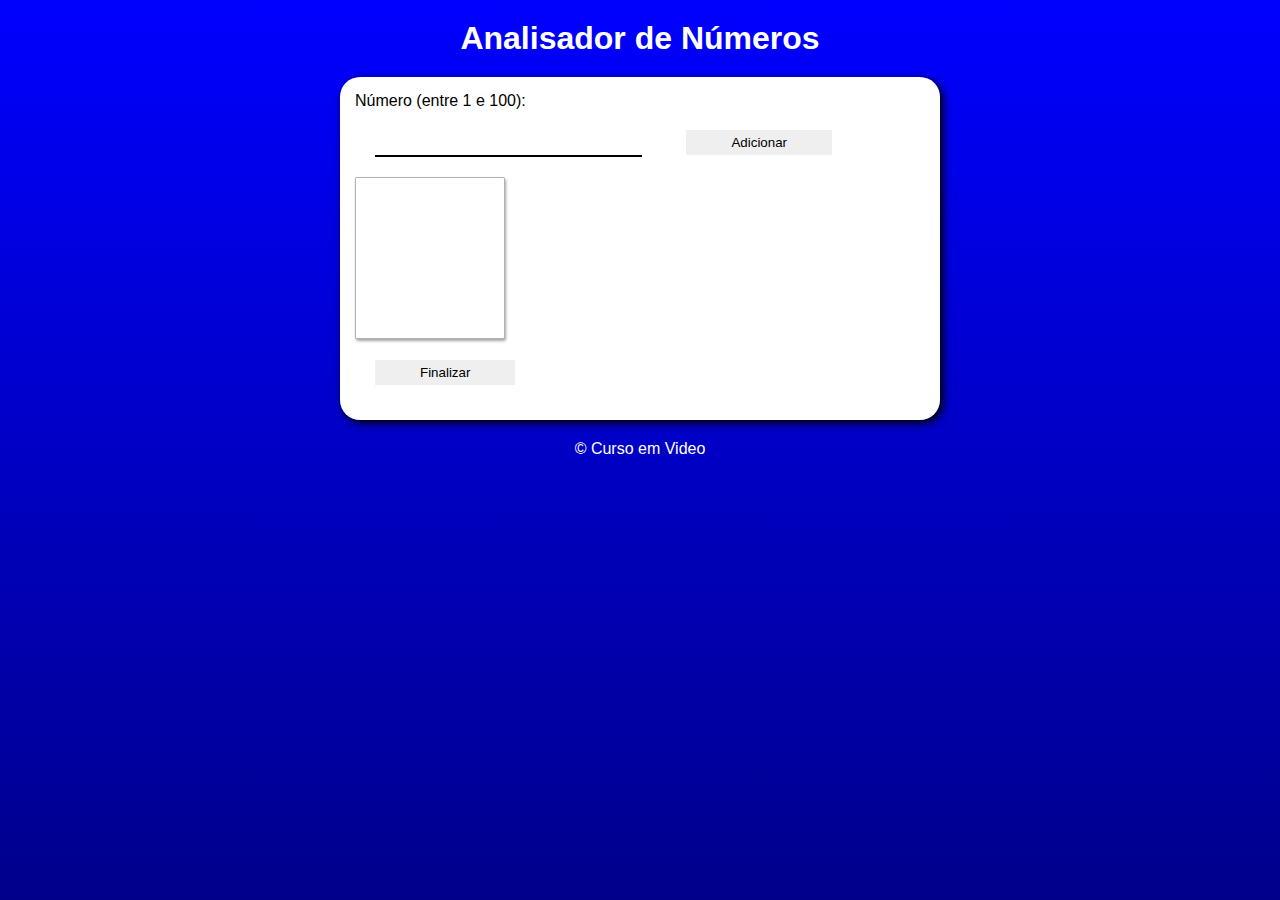
<file: Aula 16ex/ex18/index.html>
<!DOCTYPE html>
<html lang="pt-br">
<head>
  <meta charset="UTF-8">
  <meta name="viewport" content="width=device-width, initial-scale=1.0">
  <title>Document</title>
  <link rel="stylesheet" href="style.css">
</head>
<body>
  <header>
    <h1>Analisador de Números</h1>
  </header>
  <section>
    <div>
      <p>Número (entre 1 e 100):</p>
      <input type="number" name="num" id="num">
      <input type="button" value="Adicionar" onclick="adicionar()">
      <select name="lista" id="lista" size="10"></select><br>
      <input type="button" value="Finalizar" onclick="finalizar()">
      <div id="res">

      </div>
    </div>
  </section>
  <footer>
    <p>&copy Curso em Video</p>
  </footer>
  <script src="script.js"></script>
</body>
</html>
</file>
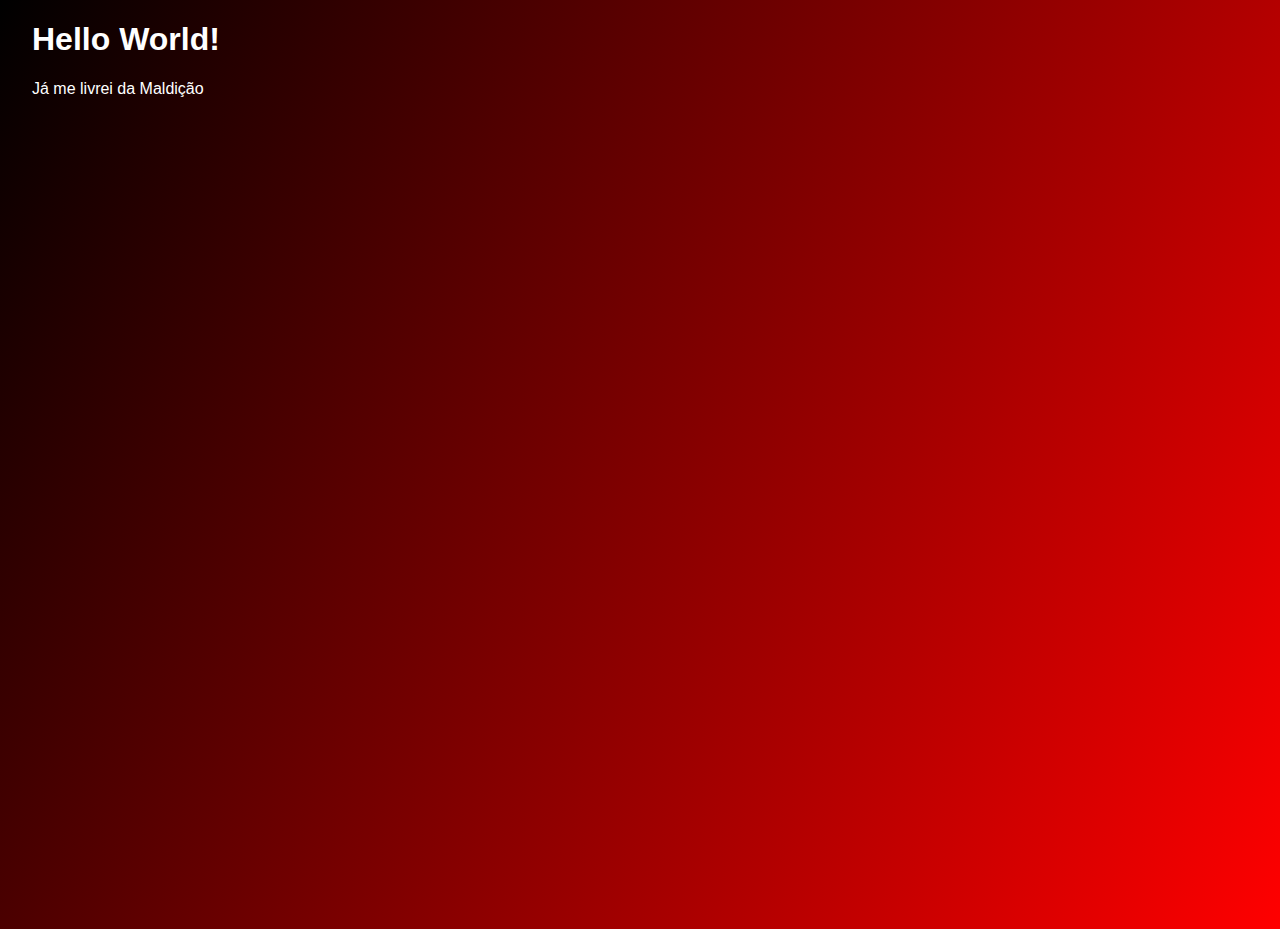
<file: Aula 04/ex001.html>
<!DOCTYPE html>
<html lang="pt-br">
<head>
    <meta charset="UTF-8">
    <meta name="viewport" content="width=device-width, initial-scale=1.0">
    <title>Meu Primeiro Programa</title>
    <style>
        body{
            background: linear-gradient(120deg, black 0%, red 100%);
            background-repeat: no-repeat;
            height: 100vh;
            color: white;
            font-family: Arial, Helvetica, sans-serif;
            margin-left: 2.0em;
        }
    </style>
</head>
<body>
    <h1>Hello World!</h1>
    <p>Já me livrei da Maldição</p>
    <script>
        alert('Minha Primer')
    </script>
</body>
</html>
</file>
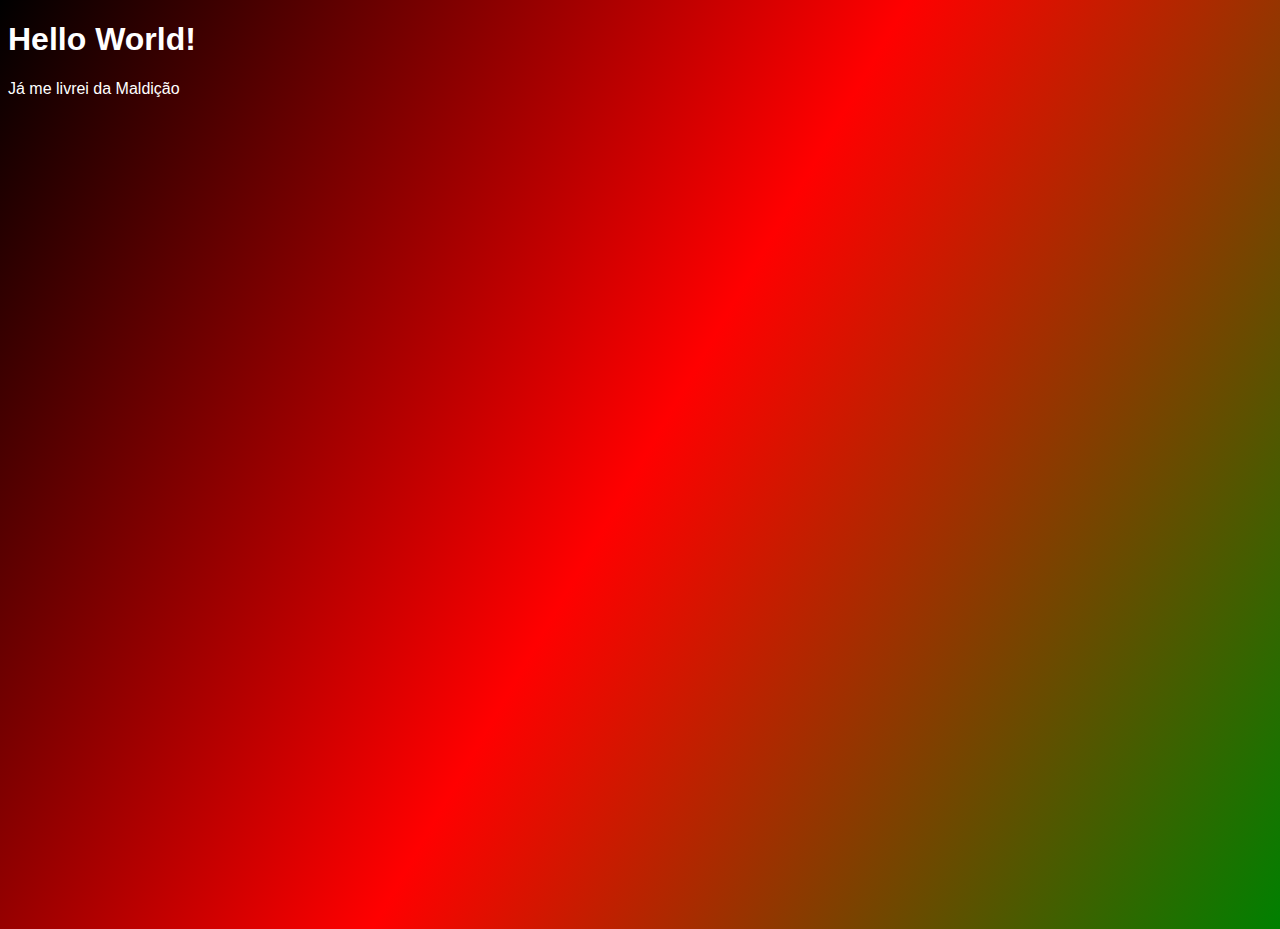
<file: Aula 06/ex002.html>
<!DOCTYPE html>
<html lang="pt-br">
<head>
    <meta charset="UTF-8">
    <meta name="viewport" content="width=device-width, initial-scale=1.0">
    <title>Meu Primeiro Programa</title>
    <style>
        body{
            background: linear-gradient(120deg, black 0%, red 50%, green 100%);
            background-size: cover;
            background-repeat: no-repeat;
            height: 100vh;
            color: white;
            font-family: Arial, Helvetica, sans-serif;
        }
    </style>
</head>
<body>
    <h1>Hello World!</h1>
    <p>Já me livrei da Maldição</p>
    <script>
        let nome = prompt('Qual o seu nome?');
        alert(`Olá ${nome}`);//Concatenação
    </script>
</body>
</html>
</file>
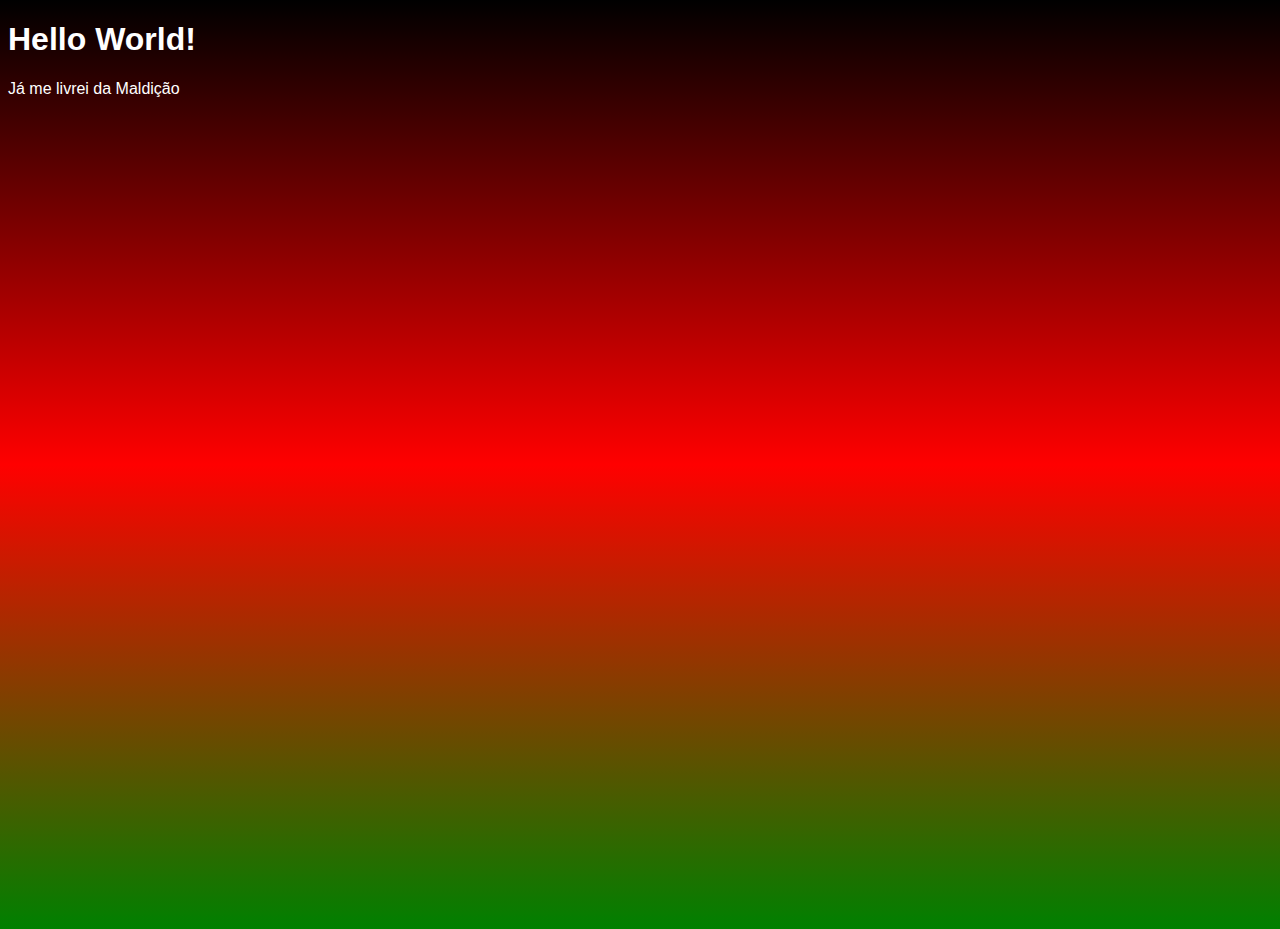
<file: Aula 06/ex003.html>
<!DOCTYPE html>
<html lang="pt-br">
<head>
    <meta charset="UTF-8">
    <meta name="viewport" content="width=device-width, initial-scale=1.0">
    <title>Meu Primeiro Programa</title>
    <style>
        body{
            background: linear-gradient(to bottom, black 0%, red 50%, green 100%);
            background-size: cover;
            background-repeat: no-repeat;
            height: 100vh;
            color: white;
            font-family: Arial, Helvetica, sans-serif;
        }
    </style>
</head>
<body>
    <h1>Hello World!</h1>
    <p>Já me livrei da Maldição</p>
    <script>
        let num1 = Number.parseInt(prompt('Digite um Número'));//Number irá transformar o Item digitado em Número
        let num2 = Number(prompt('Digite outro Número'));//o "prompt" retorna uma String
        let res = num1 + num2
        alert (`A Soma entre ${num1} e ${num2} é igual a ${res}`);
        //res.toString() ou String(res), Ambos Convertem para String
        // Number + Number para Adição
        // String = String para Cncatenação
    </script>
</body>
</html>
</file>
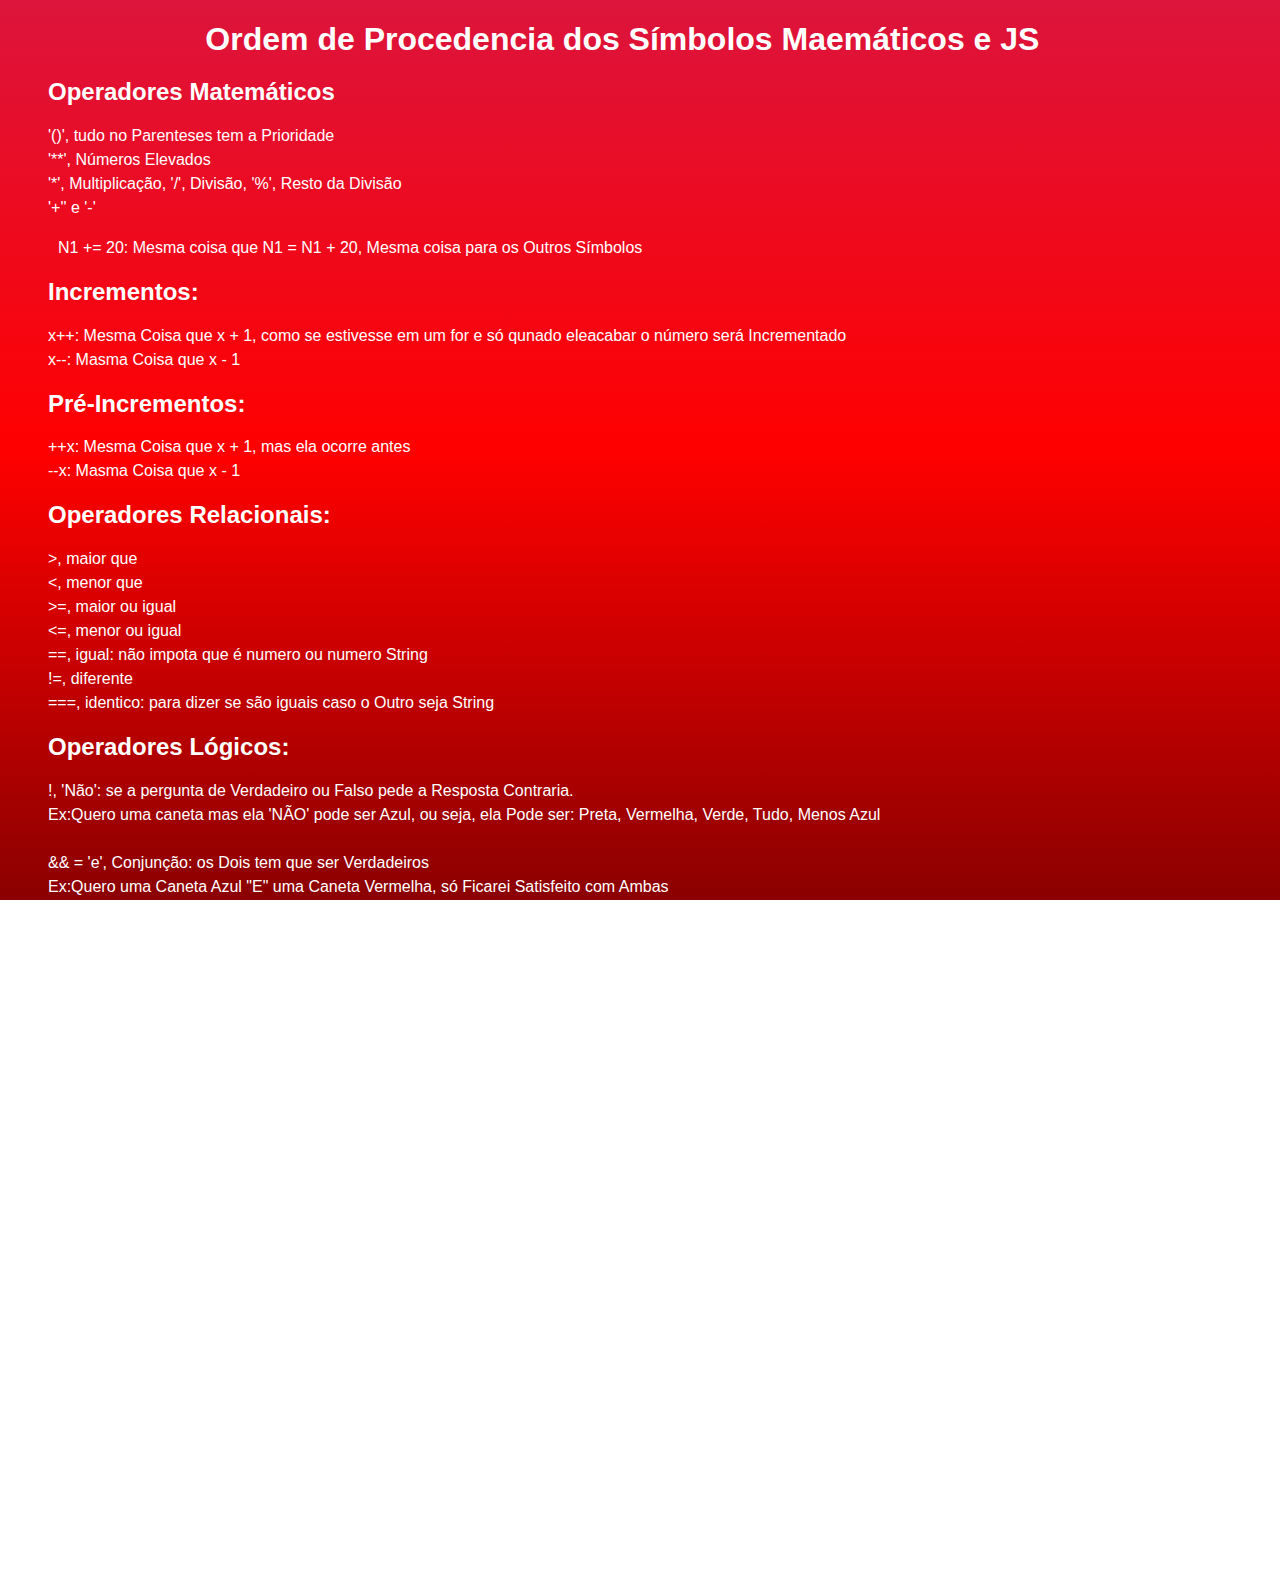
<file: Aula 06/operadoresmatematicos.html>
<!DOCTYPE html>
<html lang="pt-br">
  <head>
    <meta charset="UTF-8" />
    <meta name="viewport" content="width=device-width, initial-scale=1.0" />
    <title>Document</title>
    <style>
      body {
        font-family: Arial, Helvetica, sans-serif;
        background: linear-gradient(180deg, crimson 0%, red 50%, darkred 100%);
        background-repeat: no-repeat;
        background-attachment: fixed;
        color: white;
        height: 100vh;
        width: 96vw;

      }
      .tabela{
        overflow-x: scroll
      }
      h1 {
        text-align: center;
      }
      p {
        margin-left: 10px;
      }
      ol,
      ul {
        list-style: none;
        line-height: 1.5em;
      }
      table {
        border-collapse: collapse;
        margin: auto;
        margin-top: 40px;
        padding: 1.5em;
      }
      th,
      td {
        border: 1px solid white;
        font-weight: bold;
        text-align: center;
        font-size: 18px;
        padding: 20px;
      }
      strong{
        font-size: 1.3em;
      }
    </style>
  </head>
  <body>
    <h1>Ordem de Procedencia dos Símbolos Maemáticos e JS</h1>
    
    <ol>
      <h2>Operadores Matemáticos</h2>
      <li>'()', tudo no Parenteses tem a Prioridade</li>
      <li>'**', Números Elevados</li>
      <li>'*', Multiplicação, '/', Divisão, '%', Resto da Divisão</li>
      <li>'+'' e '-'</li>
      <p>
        N1 += 20: Mesma coisa que N1 = N1 + 20, Mesma coisa para os Outros
        Símbolos
      </p>
    </ol>
    </p>

    <ul>
      <h2>Incrementos:</h2>
      <li>
        x++: Mesma Coisa que x + 1, como se estivesse em um for e só qunado
        eleacabar o número será Incrementado
      </li>
      <li>x--: Masma Coisa que x - 1</li>
    </ul>

    <ul>
      <h2>Pré-Incrementos:</h2>
      <li>++x: Mesma Coisa que x + 1, mas ela ocorre antes</li>
      <li>--x: Masma Coisa que x - 1</li>
    </ul>

    <ul>
        <h2>Operadores Relacionais:</h2>
        <li>>, maior que</li>
        <li><, menor que</li>
        <li>>=, maior ou igual</li>
        <li><=, menor ou igual</li>
        <li>==, igual: não impota que é numero ou numero String</li>
        <li>!=, diferente</li>
        <li>===, identico: para dizer se são iguais caso o Outro seja String</li>

    </ul>

    <ul>
        <h2>Operadores Lógicos:</h2>
        <li>!, 'Não': se a pergunta de Verdadeiro ou Falso pede a Resposta Contraria.</br>
            Ex:Quero uma caneta mas ela 'NÃO' pode ser Azul, ou seja, ela Pode ser: Preta, Vermelha, Verde, Tudo, Menos Azul</br></br>
        </li>

        <li>&& = 'e', Conjunção: os Dois tem que ser Verdadeiros</br>Ex:Quero uma Caneta Azul "E" uma Caneta Vermelha, só Ficarei Satisfeito com Ambas</br></br></li>

        <li>|| = 'ou', Disjunção: Qualquer um satisfaz a Pergunta. Ex:</br> Quero uma Caneta Azul "OU" uma Caneta Vermelha, com os Dois Estarei Satisfeito</li>
    </ul>
    <ul>
        <h2>Operador Ternário</h2>
        <li>
            ? e :, Ambos na Mesma Linha.</br>Teste ? <strong>True</strong> : <strong>False</strong></br>
            média >= 7? <strong>"Aprovado"</strong>:<strong>"Reprovado"</strong>
        </li>
    </ul>
    <div class="tabela">
        <table>
          <thead>
            <tr>
                <th>Ordem de Precedência dos Operadores</th>
                <th colspan="3">1º</th>
                <th></th>
                <th></th>
                <th colspan="2">2º</th>
                <th>3º do Primeiro ao Último</th>
            </tr>
            <tr>
              <th>Prioridade</th>
              <th colspan="3" scope="colgroup">Simbolos Matemáticos</th>
              <th>Incrementos</th>
              <th>Pré-Incrementos</th>
              <th colspan="2">Operadores Relacionais</th>
              <th>Operadores Lógicos</th>
            </tr>
          </thead>
          <tbody>
            <tr>
            <td>1º</td>
              <td colspan="3">()</td>
              <td>x++</td>
              <td>++x</td>
              <td>></td>
              <td><</td>
              <td>!</td>
            </tr>
            <tr>
                <td>2º</td>
              <td colspan="3">**</td>
              <td>x--</td>
              <td>--x</td>
              <td>>=</td>
              <td><=</td>
              <td>&&</td>
            </tr>
            <tr>
                <td>3º</td>
              <td>*</td>
              <td>/</td>
              <td>%</td>
              <td></td>
              <td></td>
              <td>==</td>
              <td></td>
              <td>||</td>
            </tr>
            <tr>
                <td>4º</td>
              <td colspan="2">+</td>
              <td colspan="">-</td>
              <td></td>
              <td></td>
              <td>!</td>
              <td></td>
              <td></td>
            </tr>
          </tbody>
        </table>
    </div>
  </body>
</html>
</file>
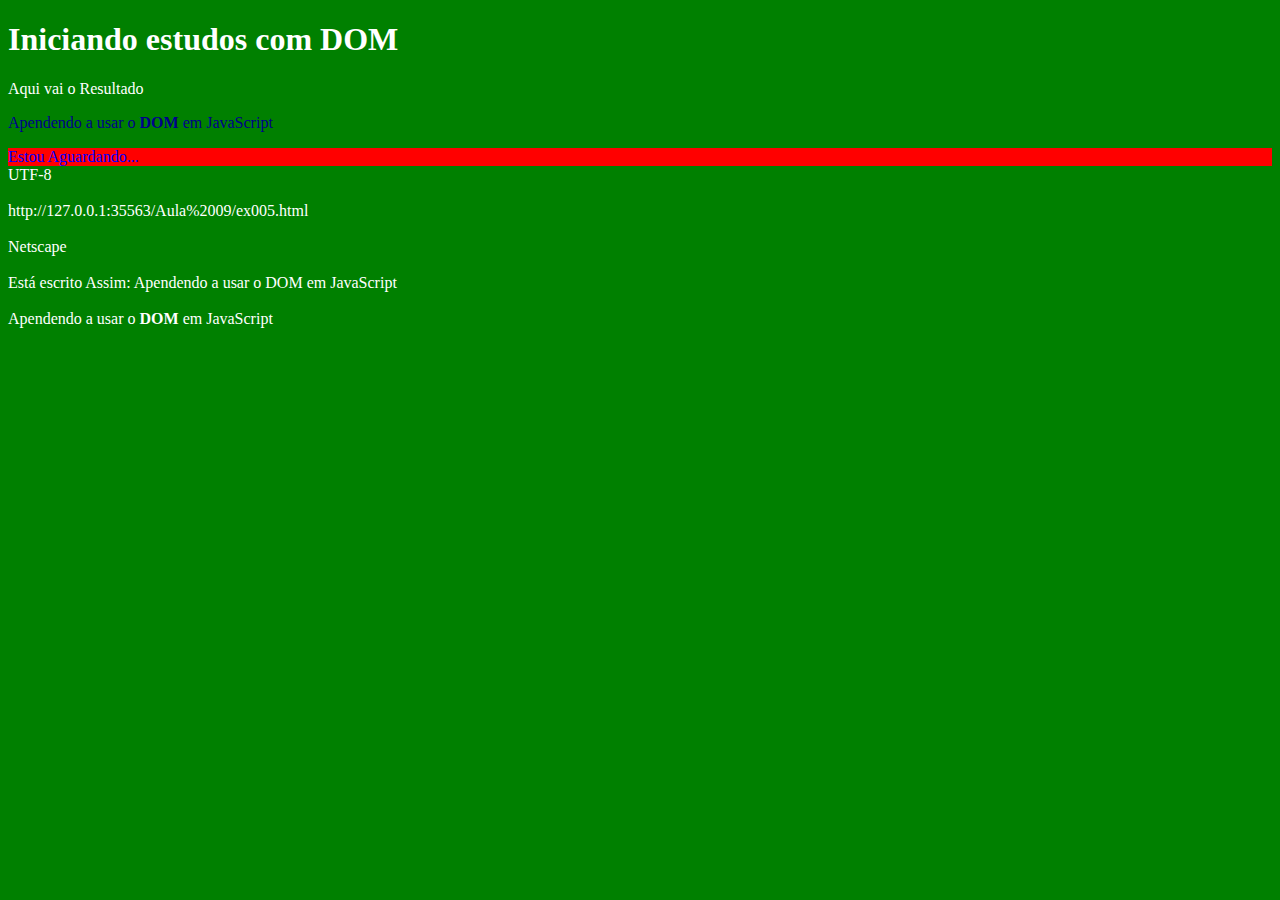
<file: Aula 09/ex005.html>
<!DOCTYPE html>
<html lang="pt-br">
<head>
  <meta charset="UTF-8">
  <meta name="viewport" content="width=device-width, initial-scale=1.0">
  <title>Primeiros Passos com DOM</title>
  <style>
    body{
      background-color: rgba(0, 0, 165, 0.875);
      color: white;
    }
  </style>
</head>
<body>
  <h1>Iniciando estudos com DOM</h1>
  <p>Aqui vai o Resultado</p>
  <p>Apendendo a usar o <strong>DOM</strong> em JavaScript</p>
  <div id="msg">
    <p>Clique em mim</br></p>
  </div>
  <script>
    document.write(`${document.charset}</br></br>`);

    document.write(`${document.URL}</br></br>`);//URL que está Usando

    document.write(`${navigator.appName}</br></br>`);//Como o Navegador está se Comportando

    const p1 = document.getElementsByTagName('p')[1];//0 para Parágrafo 1, 1 para o parágrafo 2, etc.

    document.write(`Está escrito Assim: ${p1.innerText}</br></br>`);

    document.write(`${p1.innerHTML}`)//innerHTML pega texto com Formatação. innerText pega somente o Texto Puro

    let d = document.getElementById('msg')
    d.style.background='red'
    d.innerText = 'Estou Aguardando...'
    document.getElementById('msg').innerText = 'Estou Aguardando...'//Versão Alternativa caso precise usar uma vez só

    const y = document.querySelector('div#msg')
    y.style.color='blue'

    document.body.style.backgroundColor='green';
    p1.style.color='darkblue';
    </script>
</body>
</html>
</file>
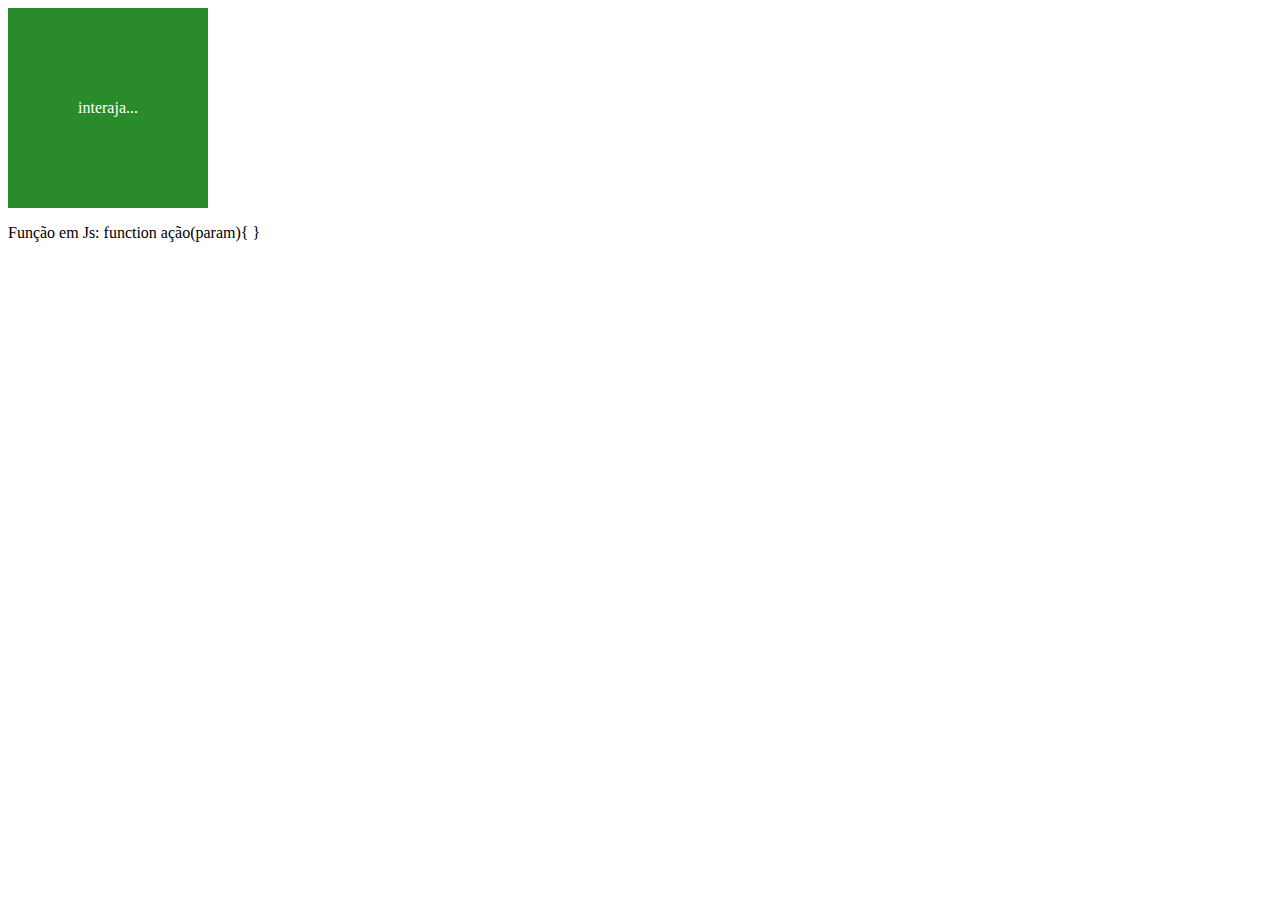
<file: Aula 10/ex006.html>
<!DOCTYPE html>
<html lang="pt-br">
<head>
  <meta charset="UTF-8">
  <meta name="viewport" content="width=device-width, initial-scale=1.0">
  <title>Eventos DOM</title>
  <style>
    div#area{
      background-color: rgb(42, 139, 42);
      color: white;
      height: 200px;
      width: 200px;
      text-align: center;
      line-height: 200px;
    }
  </style>
</head>
<body>
  <div id="area" onclick="clicar()" onmousedown="sair()" onmouseout="sair()">
    interaja...
  </div>
  <p>
    Função em Js:
    function ação(param){

    }
  </p>
  <script>
    let a = getElementById('area')//Funciona para todas as Funções

    a.addEventListener('click', clicar)//esses três podem ir no local do HTML
    a.addEventListener('mouseenter', entrar)
    a.addEventListener('mouseout', sair)

    //mouseenter: para quando o mouse entrar no local
    function entrar(){
      a.innerText = 'Entrou!'
    }

    //mousemove: para quando o mouse mover dentro do local

    //mousedown: para quando clicar com o mouse

    //mouseup: quando soltar o click do botão

    //click: apertar e soltar
    function clicar(){
      a.innerText = 'Clicou!'
      a.style.backgroundColor = 'crimson'
    }

    //mouseout: quando o mouse sair do local
    function sair(){
      a.innerText = 'Saiu!'
      a.style.backgroundColor = 'green'
    }
  </script>
</body>
</html>
</file>
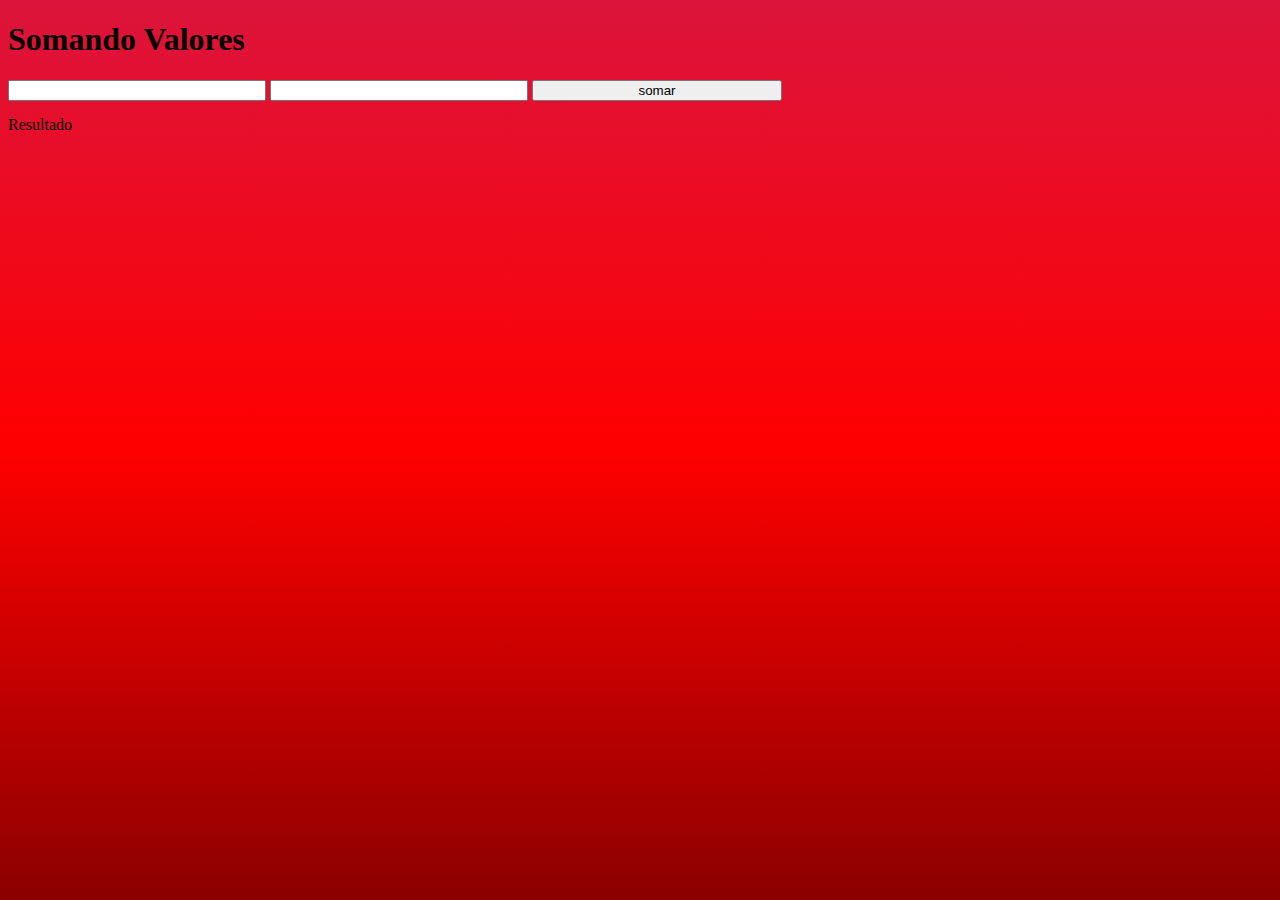
<file: Aula 10/ex007.html>
<!DOCTYPE html>
<html lang="pt-br">
<head>
  <meta charset="UTF-8">
  <meta name="viewport" content="width=device-width, initial-scale=1.0">
  <title>Somando Valores</title>
  <style>
    body{
      background-image: linear-gradient(180deg, crimson, red, darkred);
      background-repeat: no-repeat;
      background-attachment: fixed;
    }
    input{
      font-family: Arial, Helvetica, sans-serif;
      width: 250px;
    }
    #res{
      margin-top: 15px;
    }
  </style>
</head>
<body>
  <h1>Somando Valores</h1>
  <input type="number" name="txtn1" id="txtn1">
  <input type="number" name="txtn2" id="txtn2">
  <input type="button" value="somar" onclick="somar()">
  <div id="res">Resultado</div>
  <script>
    function somar(){
      let tn1 = document.getElementById('txtn1')
      let tn2 = document.getElementById('txtn2')
      let res = document.getElementById('res')
      let n1 = Number(tn1.value)//value pega o Número digitado
      let n2 = Number(tn2.value)
      let s = n1 + n2
      res.innerHTML = `A soma entre os números: ${n1} e ${n2} deu: ${s}` 
    }
  </script>
</body>
</html>
</file>
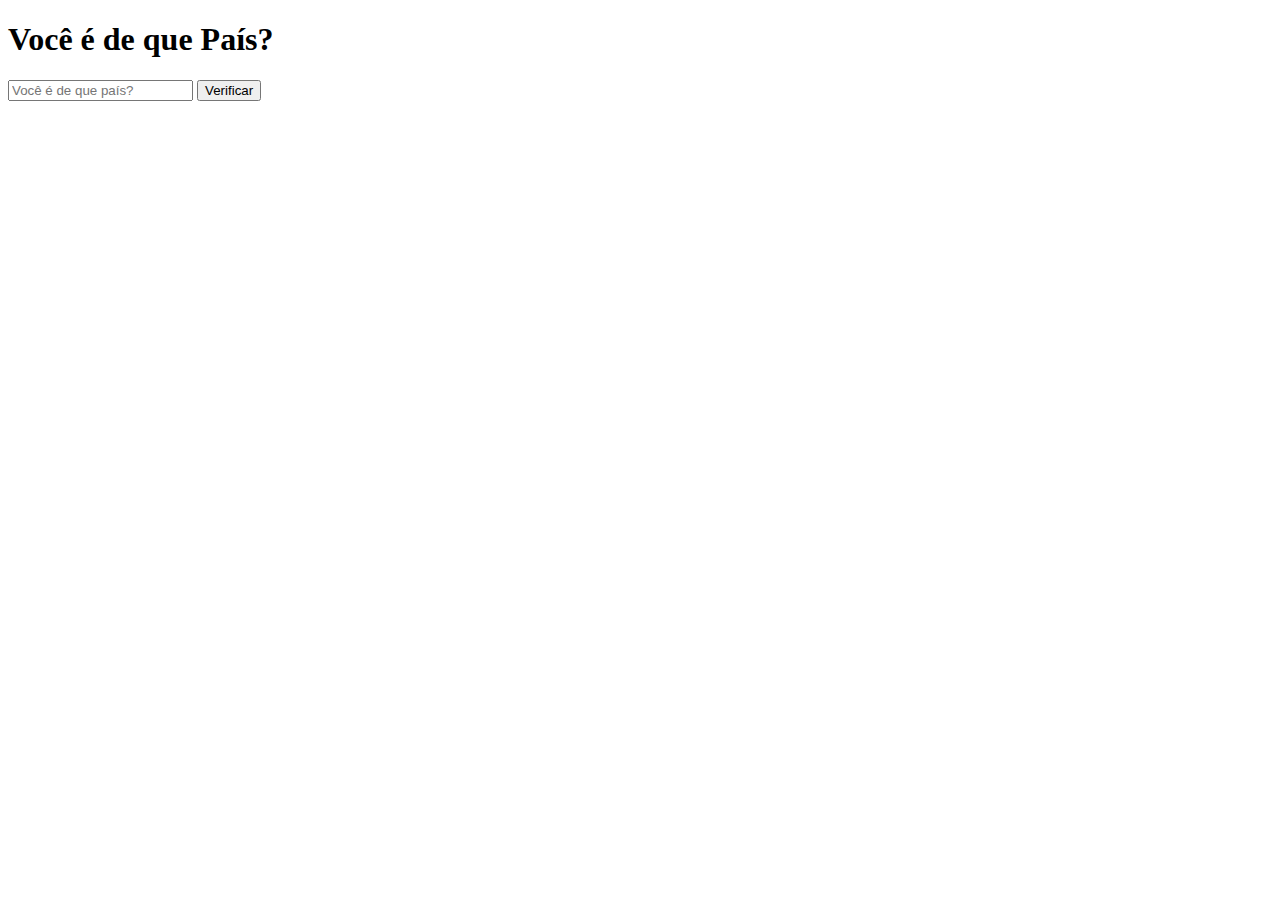
<file: Aula 11/atividade10.html>
<!DOCTYPE html>
<html lang="pt-br">
  <head>
    <meta charset="UTF-8" />
    <meta name="viewport" content="width=device-width, initial-scale=1.0" />
    <title>Document</title>
    <style>
      input{
        margin-bottom: 10px;
      }
    </style>
  </head>
  <body>
    <h1>Você é de que País?</h1>
    <input
      type="text"
      name="local"
      id="local"
      placeholder="Você é de que país?"
    />
    <input type="button" value="Verificar" onclick="verificar()" />
    <div id="res"></div>

    <script>
      function verificar() {
        let pais = document.getElementById("local").value;
        let res = document.getElementById("res");

        //let paisres = pais.charAt(0).toUpperCase() + pais.slice(1);
        res.innerHTML = `Você Mora no/a ${pais.charAt(0).toUpperCase() + pais.slice(1)}<br/>`;

        if (pais == "Brasil") {
          res.innerHTML += `Você é Brasileiro <br/>`;
        } else {
          res.innerHTML += "Você é Estrangeiro";
        }
      }
      //pais.charAt(0).toUpperCase() irá retornar o Caractere do valor (0), ou seja, a primeira letra e o uppercase colocará em letra Maiúscula e irá REMOVELÁ

      //slice(1) vai pegar o resto do texto a partir do Segundo Caractere em diante, se fosse: slice(2), ia ser do Terceiro a Diante

      //na Programação é Contado a Partir do 0
    </script>
  </body>
</html>
</file>
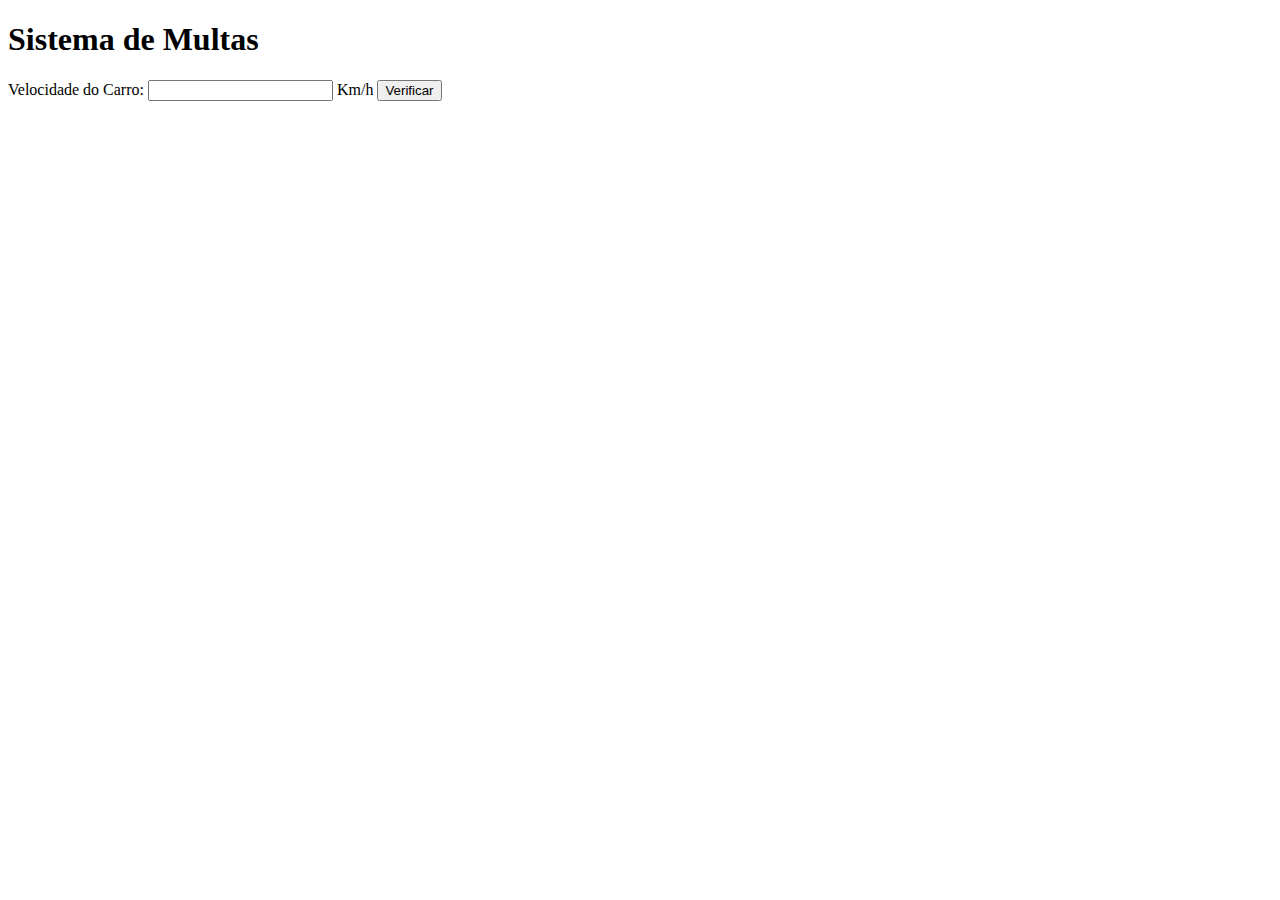
<file: Aula 11/ex010.html>
<!DOCTYPE html>
<html lang="pt-br">
<head>
  <meta charset="UTF-8">
  <meta name="viewport" content="width=device-width, initial-scale=1.0">
  <title>DETRAN</title>
</head>
<body>
  <h1>Sistema de Multas</h1>
  Velocidade do Carro: <input type="number" name="txtvel" id="txtvel"> Km/h
  <input type="button" value="Verificar" onclick="calcular()">
  <div id="res">

  </div>

  <script>
    function calcular() {
      let txtv = document.getElementById('txtvel')
      let res = document.getElementById('res')
      let vel = Number(txtv.value)

      res.innerHTML = `Sua Velocidade é de <strong>${vel} Km/h</strong> <br/>`
      if (vel > 60){
        res.innerHTML += `Você foi <strong>MULTADO </strong>por excesso de Velocidade <br/>`
      }
      res.innerHTML += 'Dirija sempre com cinto de segurança!'
      
    }
  </script>
</body>
</html>
</file>
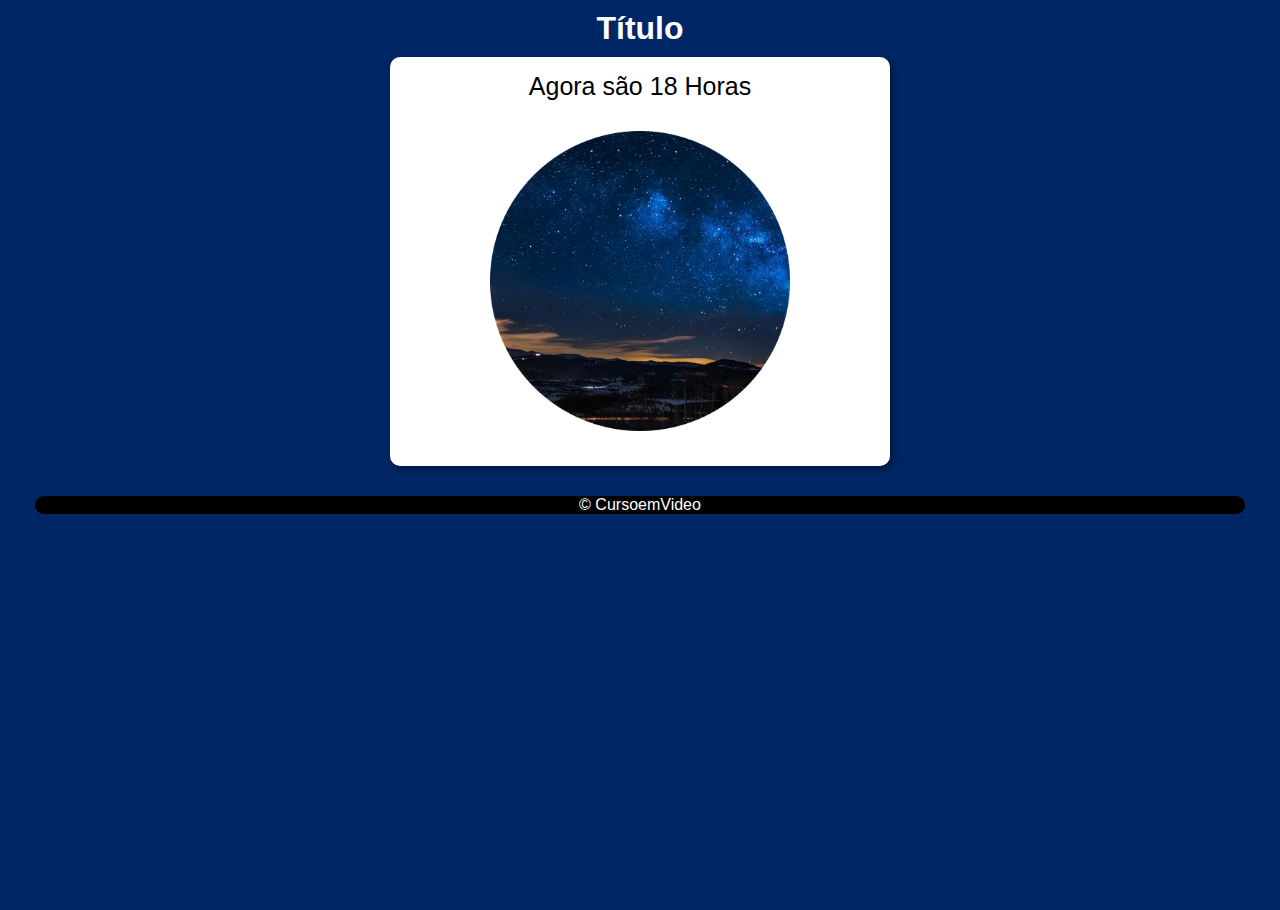
<file: Aula 12ex/exercício14/Modelo.html>
<!DOCTYPE html>
<html lang="pt-br">
<head>
  <meta charset="UTF-8">
  <meta name="viewport" content="width=device-width, initial-scale=1.0">
  <title>Document</title>
  <link rel="stylesheet" href="style.css">
</head>
<body onload="carregar()">
  <header>
    <h1>Título</h1>
  </header>
  <main>
    <section>
      <div id="msg">
        <p>Aqui vai Aparecer a Mensagem...</p>
      </div>
      <div>
        <img src="img/manha.png" alt="foto do amanhecer" id="imagem">
      </div>
    </section>
  </main>
  <footer>
    <p>&copy CursoemVideo</p>
  </footer>
  <script src="script.js"></script>
</body>
</html>
</file>
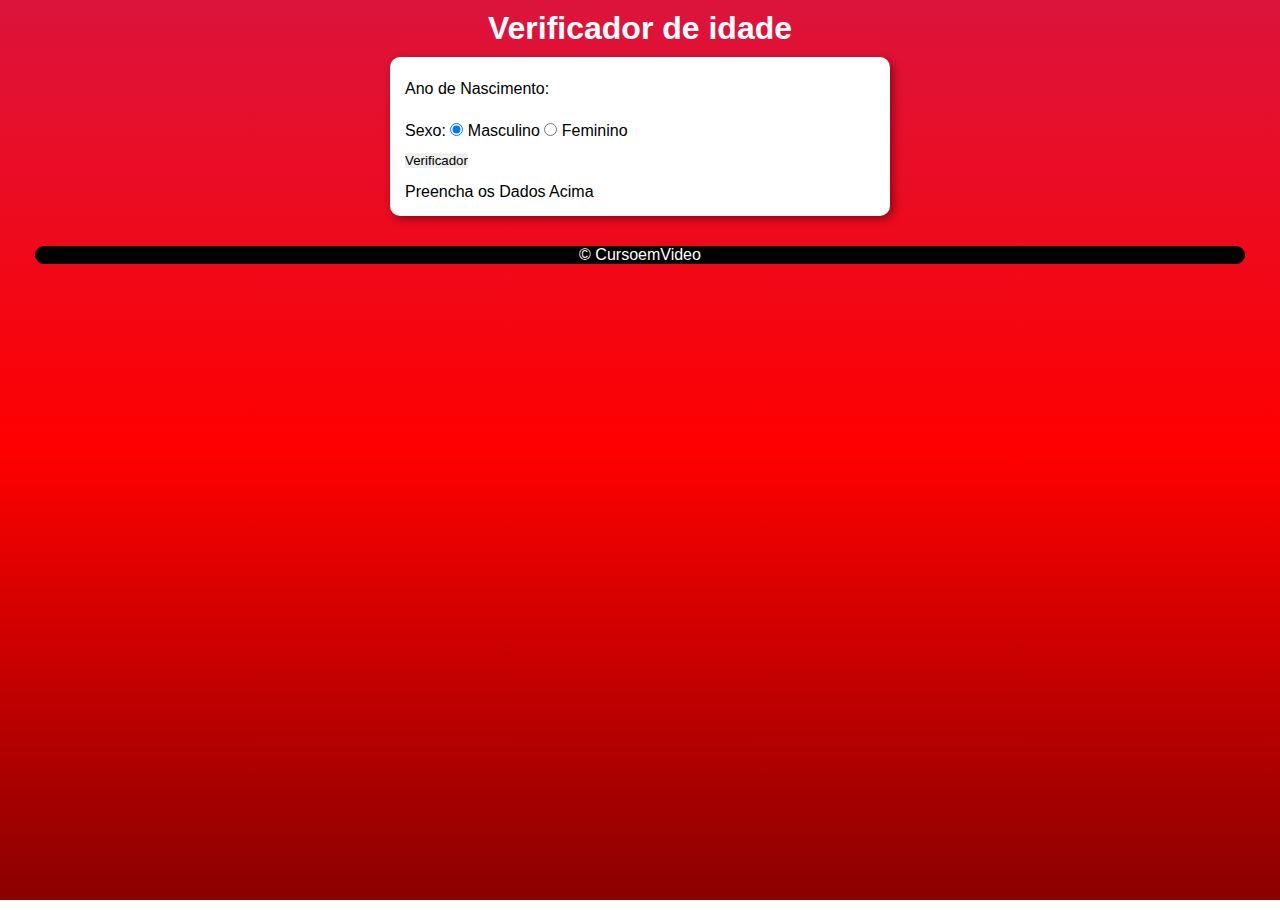
<file: Aula 12ex/exercício15/Modelo.html>
<!DOCTYPE html>
<html lang="pt-br">
<head>
  <meta charset="UTF-8">
  <meta name="viewport" content="width=device-width, initial-scale=1.0">
  <title>Document</title>
  <link rel="stylesheet" href="style.css">
</head>
<body>
  <header>
    <h1>Verificador de idade</h1>
  </header>
  <main>
    <section>
      <div>
        <p>Ano de Nascimento:
          <input type="number" name="txtano" id="txtano" min="0" max="100"><!-- max="colocar o número mínimo para colocar no input", max="Número Máximo"-->
        </p>
        <p>Sexo:
          <input type="radio" name="genero" id="genero" checked>
          <label for="masc">Masculino</label>
          <input type="radio" name="genero" id="genero">
          <label for="fem">Feminino</label>
        </p>
        <p>
          <input type="button" value="Verificador" onclick="verificar()">
        </p>
      </div>
      <div id="res">
        <!--<img src="./img/Garota Adolescente.png" alt="">-->
        <p>Preencha os Dados Acima</p>
      </div>
    </section>
  </main>
  <footer>
    <p>&copy CursoemVideo</p>
  </footer>
  <script src="script.js"></script>
</body>
</html>
</file>
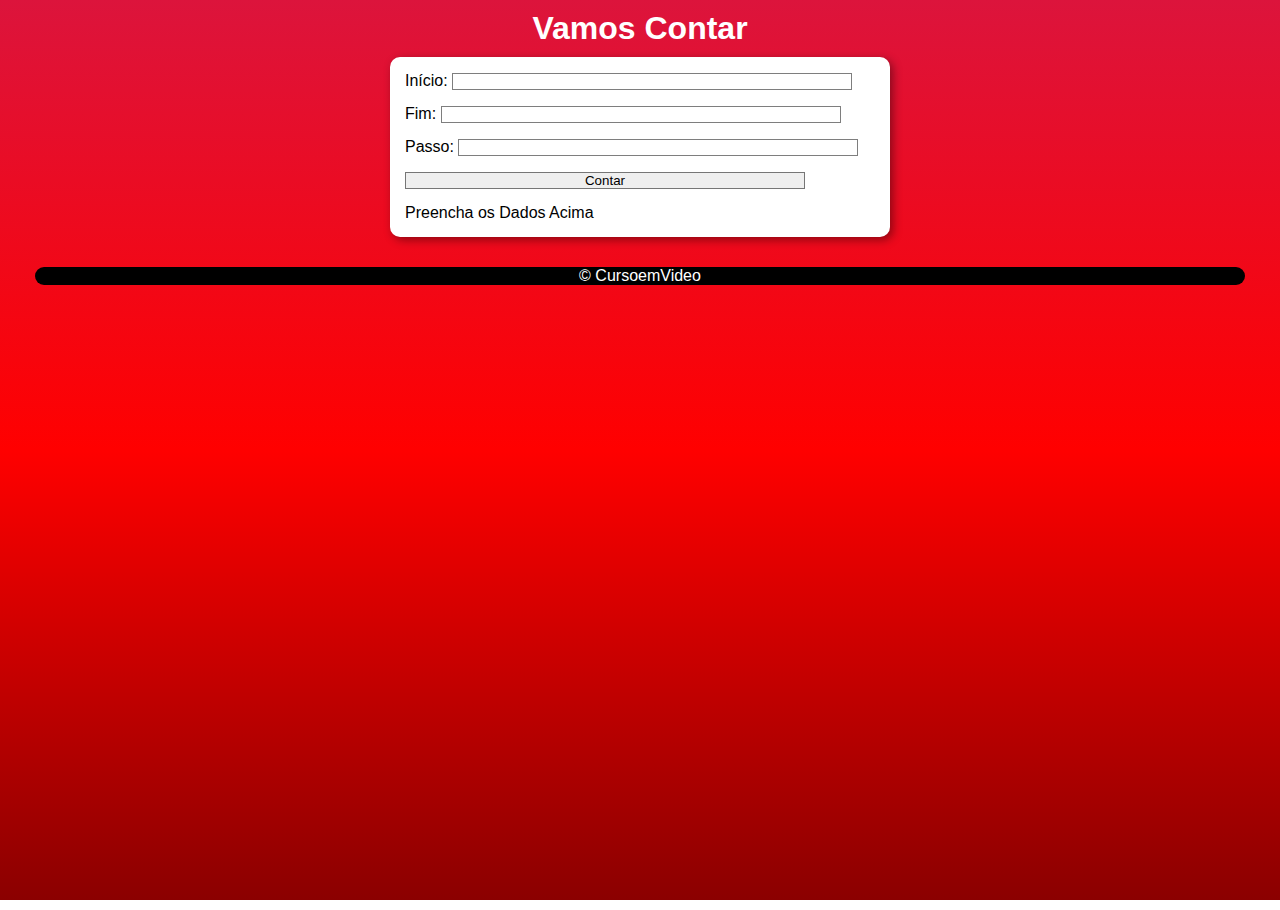
<file: Aula 14ex/exercício016/Modelo.html>
<!DOCTYPE html>
<html lang="pt-br">
<head>
  <meta charset="UTF-8">
  <meta name="viewport" content="width=device-width, initial-scale=1.0">
  <title>Super Contador</title>
  <link rel="stylesheet" href="style.css">
</head>
<body onload="carregar()">
  <header>
    <h1>Vamos Contar</h1>
  </header>
  <main>
    <section>
      <div id="dados">
        <p>Início: <input type="number" name="inicio" id="inicio"></p>
        <p>Fim: <input type="number" name="fim" id="fim"></p>
        <p>Passo: <input type="number" name="pulo" id="pulo"></p>
        <p><input type="button" value="Contar" onclick="contar()"></p>
      </div>
      <div id="res">
        <p>Preencha os Dados Acima</p>
      </div>
    </section>
  </main>
  <footer>
    <p>&copy CursoemVideo</p>
  </footer>
  <script src="script.js"></script>
</body>
</html>
</file>
<file: Aula 16ex/ex18/style.css>
*{
  border: 0;
  margin: 0;
  padding: 0;
  box-sizing: border-box;
}
body{
  background: linear-gradient(180deg, blue, darkblue);
  background-repeat: no-repeat;
  background-attachment: fixed;
  font-family: Arial, Helvetica, sans-serif;
}
header{
  text-align: center;
  color: white;
  margin: 20px 0px;
}
section{
  background-color: white;
  width: 600px;
  margin: auto;
  border-radius: 20px;
  padding: 15px;
  box-shadow: 3px 3px 8px black;
}
select{
  width: 150px;
  border: 1px solid rgba(0, 0, 0, 0.305);
  box-shadow: 1px 2px 3px rgba(0, 0, 0, 0.357);
}
input{
  padding: 5px 45px;
  border: none;
  margin: 20px;
  cursor: pointer;
}
input#num{
  border-bottom: 2px solid black;
  cursor: auto;
}
footer{
  text-align: center;
  color: white;
  margin-top: 20px;
}
</file>
<file: Aula 12ex/exercício14/style.css>
*{
  border: 0;
  padding: 0;
  margin: 0;
  box-sizing: border-box;
}
body{
  background-image: linear-gradient(180deg, crimson, red, darkred);
  background-repeat: no-repeat;
  background-attachment: fixed;
  height: 100vh;
  font-family: Arial, Helvetica, sans-serif;
  overflow-y: hidden;
}
header{
  color: white;
  text-align: center;
  margin: 10px 0;
}
section{
  border-radius: 10px;
  background-color: white;
  padding: 15px;
  margin: auto;
  width: 500px;
  box-shadow: 3px 3px 10px rgba(0, 0, 0, 0.409);
}
p.txt{
  text-align: center;
  margin-bottom: 30px;
  font-size: 25px;
}
footer{
  color: white;
  text-align: center;
  background-color: black;
  border-radius: 10px;
  margin: 30px 35px;
  
}
img{
  width: 300px;
  margin: auto;
  display: block;
  padding-bottom: 20px;

}
</file>
<file: Aula 12ex/exercício15/style.css>
*{
  border: 0;
  padding: 0;
  margin: 0;
  box-sizing: border-box;
}
body{
  background-image: linear-gradient(180deg, crimson, red, darkred);
  background-repeat: no-repeat;
  background-attachment: fixed;
  height: 100vh;
  font-family: Arial, Helvetica, sans-serif;
  overflow-y: hidden;
}
header{
  color: white;
  text-align: center;
  margin: 10px 0;
}
section{
  border-radius: 10px;
  background-color: white;
  padding: 15px;
  margin: auto;
  width: 500px;
  box-shadow: 3px 3px 10px rgba(0, 0, 0, 0.409);
}
p.txt{
  text-align: center;
  margin-bottom: 30px;
  font-size: 25px;
}
footer{
  color: white;
  text-align: center;
  background-color: black;
  border-radius: 10px;
  margin: 30px 35px;
  
}
img{
  width: 300px;
  margin: auto;
  display: block;
  padding-bottom: 20px;

}
input{
  margin-bottom: 15px;
}
input#txtano{
  padding: 10px 30px;
  width: 300px;
}
</file>
<file: Aula 14ex/exercício016/style.css>
*{
  border: 0;
  padding: 0;
  margin: 0;
  box-sizing: border-box;
}
body{
  background-image: linear-gradient(180deg, crimson, red, darkred);
  background-repeat: no-repeat;
  background-attachment: fixed;
  height: 100vh;
  font-family: Arial, Helvetica, sans-serif;
}
header{
  color: white;
  text-align: center;
  margin: 10px 0;
}
section{
  border-radius: 10px;
  background-color: white;
  padding: 15px;
  margin: auto;
  width: 500px;
  box-shadow: 3px 3px 10px rgba(0, 0, 0, 0.409);
}
footer{
  color: white;
  text-align: center;
  background-color: black;
  border-radius: 10px;
  margin: 30px 35px;
  
}
input{
  margin-bottom: 15px;
  border: 1px solid rgba(0, 0, 0, 0.507);
  width: 400px;
}
</file>
